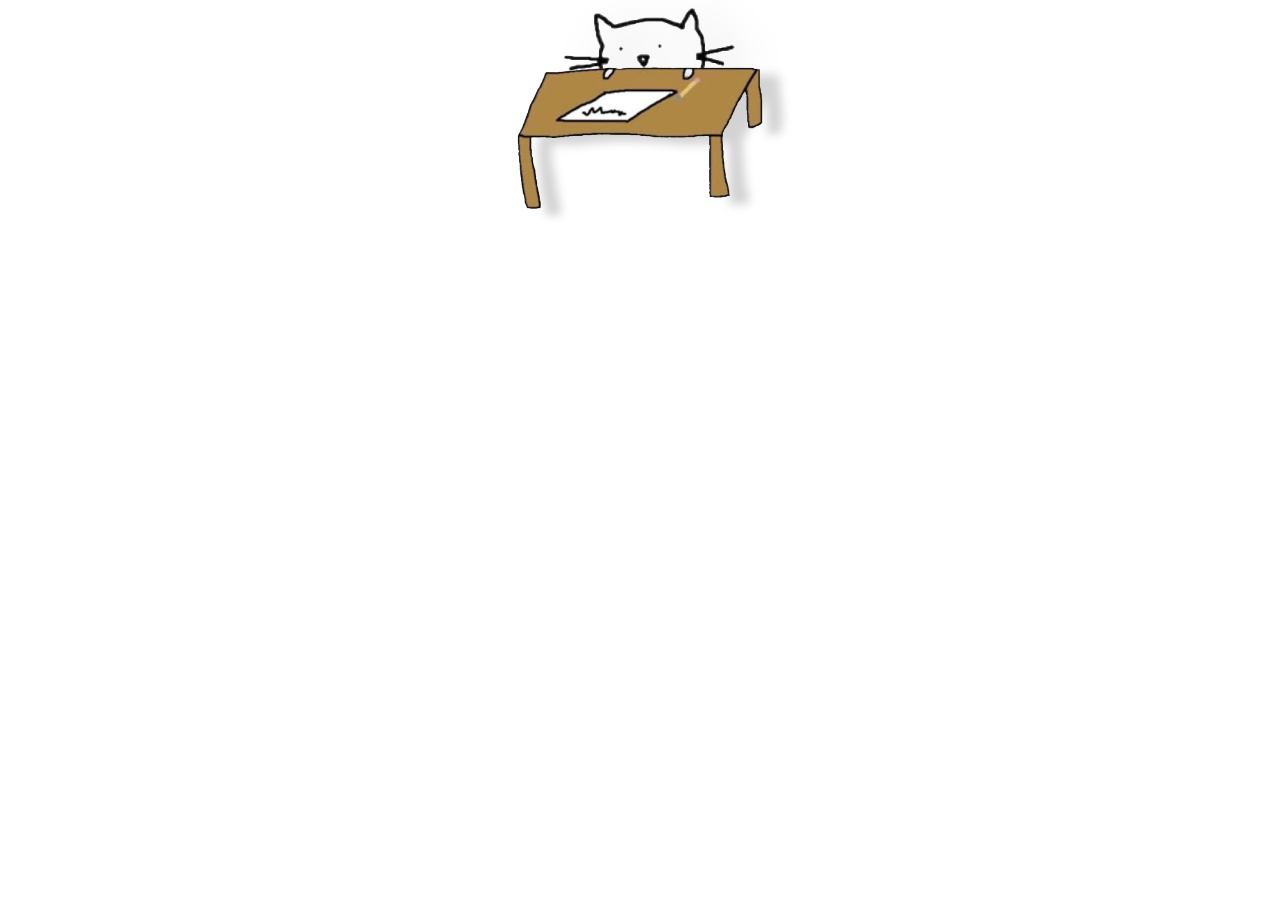
<file: index.html>
<!DOCTYPE html>
<html lang="en">
<head>
    <meta charset="UTF-8">
    <meta name="viewport" content="width=device-width, initial-scale=1.0">
    <link rel="stylesheet" href="./css/bootstrap.css">
    <link rel="stylesheet" href="./css/style.css">
    <title>Cat Head</title>
</head>
<body>
    
    <div class="catAnimation">
        <img class="img-fluid catHead ps-5" src="./images/cat-head_processed.jpg" alt="image of a cat's suprised face">
        <img class="img-fluid table pt-5" src="./images/table_processed.png" alt="image of a table">
    </div>



</body>
</html>
</file>
<file: css/style.css>
/* CAT ANIMATION */
.motivationalText {
    font-style: italic;
    font-weight: bold;
    letter-spacing: 1px;
    font-size: larger;
    color: rgb(64, 63, 63);
}

.catAnimation {
    text-align: center;
}

.catHead {
    position: absolute;
    filter: drop-shadow(20px 7px 20px lightgrey);
    animation: peekaboo 4s ease-in-out infinite;
}

.table {
    position: relative;
    width: 16rem;
    filter: drop-shadow(20px 7px 5px lightgrey);
}

span {
    font-weight: 600;
}

@media (min-width: 768px) {
    @keyframes peekaboo {
        0% { bottom: 65%; } /* Starting position - mostly hidden */
        50% { bottom: 65.5%; } /* Peek up position - more visible */
        100% { bottom: 65%; } /* Back to mostly hidden */
    }
}
</file>
